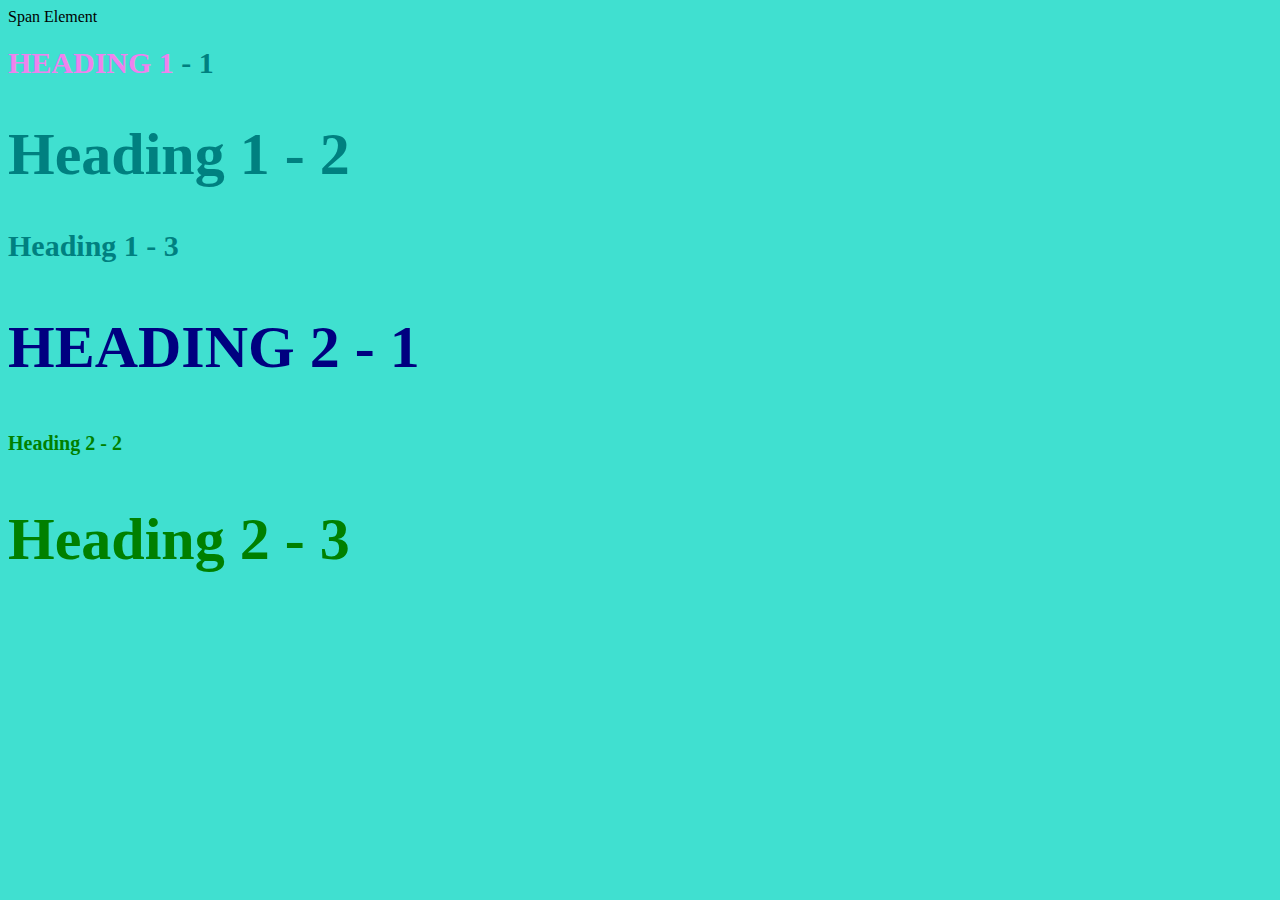
<file: style-test.html>
<!DOCTYPE html>
<html>
    <head>
        <title>Style Test</title>
        <link rel="stylesheet" type="text/css" href="CSS/test.css">
    </head>
    <body>
        <span>Span Element</span>
        <h1 class="uppercase"><span>heading 1</span> - 1</h1>
        <h1 class="big">Heading 1 - 2</h1>
        <h1>Heading 1 - 3</h1>
        <h2 class="big uppercase">Heading 2 - 1</h2>
        <h2>Heading 2 - 2</h2>
        <h2 class="big">Heading 2 - 3</h2>
    </body>
</html>
</file>
<file: CSS/test.css>
body{
    background-color: turquoise;
}
h1{
    font-size: 30px; 
    color: teal;
}
h2{
    color: red;
    font-size: 20px;
}
h2{
    color: green;
}
.big{
    font-size: 60px;
}
.uppercase{
    text-transform: uppercase;
}
.big.uppercase{
    color: navy;
}
h1 span{
    color: violet;
}
</file>
